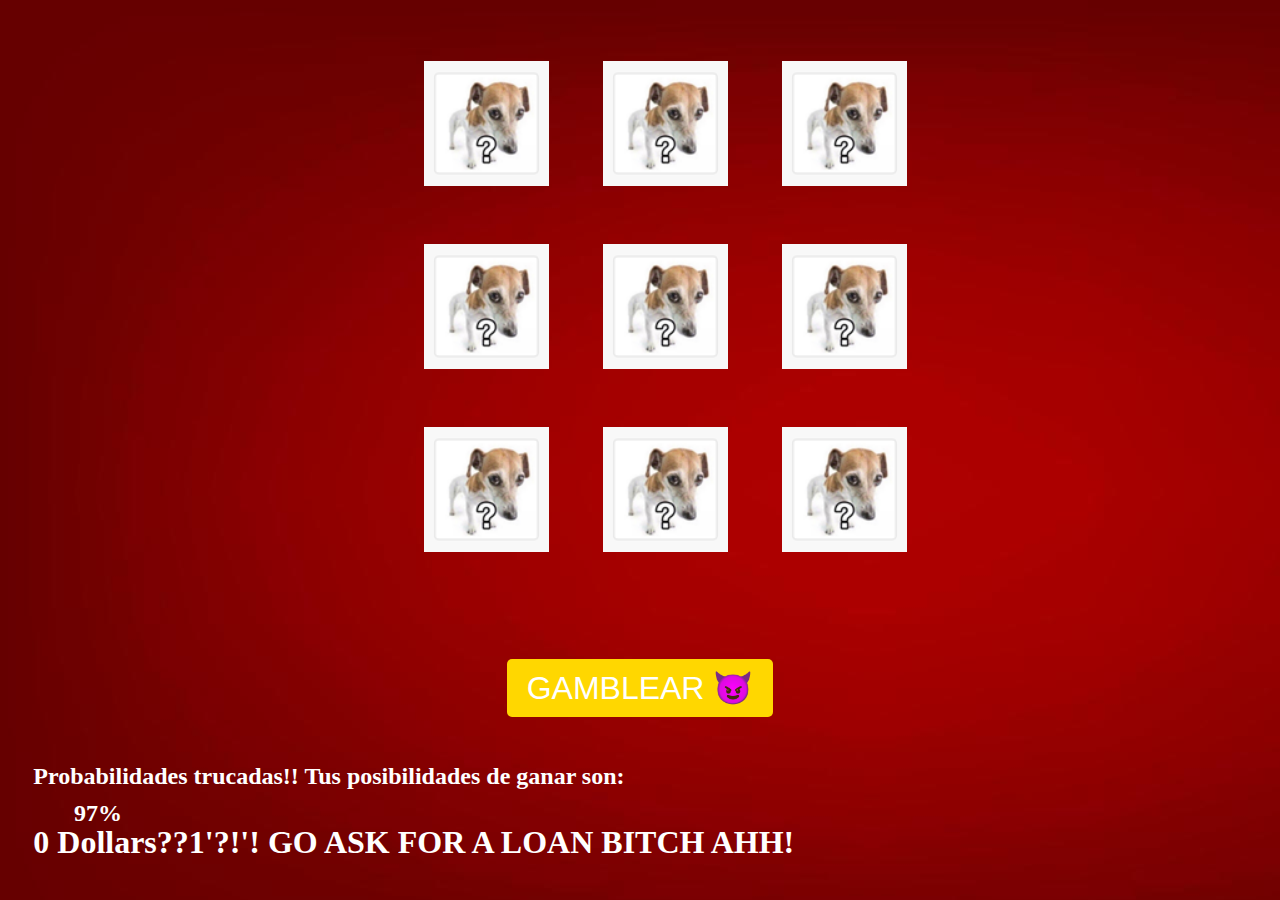
<file: index.html>
<!DOCTYPE html>
<html lang='es'>

<head>
    <meta charset='utf-8'>
    <title>HTML</title>
    <meta name='viewport' content='width=device-width, initial-scale=1.0'>
    <link rel="stylesheet" href="https://cdn.jsdelivr.net/npm/bootstrap@5.3.2/dist/css/bootstrap.min.css"
        integrity="sha384-T3c6CoIi6uLrA9TneNEoa7RxnatzjcDSCmG1MXxSR1GAsXEV/Dwwykc2MPK8M2HN" crossorigin="anonymous">
    <link rel='stylesheet' href='css/styles.css'>
</head>

<body>
    <table id="tabla">
        <tbody id="tbodyt">

        </tbody>
    </table>

<!-- Dinero cayendo, en css comentado tambien -->
    <!-- <div class="container">
        <div class="loader">
        <span></span>
        <span></span>
        <span></span>
          <span></span>
          <span></span>
          <span></span>
          <span></span>
          <span></span>
        <span></span>
        <span></span>
          <span></span>
          <span></span>
          <span></span>
          <span></span>
          <span></span>
        <span></span>
        <span></span>
          <span></span>
          <span></span>
          <span></span>
          <span></span>
          <span></span>
        <span></span>
        <span></span>
          <span></span>
          <span></span>
          <span></span>
          <span></span>
      </div>
    </div> -->

    <button id="gamblear">GAMBLEAR 😈</button><button id="dark_mode" hidden>Dark mode 👨🏿</button><br><br>
    <video id="recompensa" autoplay="true" width="400px" hidden controls>
        Your browser does not support the video tag.
    </video>
    <!-- <video src="vids/money_flying.mp4"></video> -->
    <h2 id="probabilidades">Probabilidades trucadas!! Tus posibilidades de ganar son:</h>
        <div id="probabilidades" class="progress" style="height:14px; width: 800px;">
            <div id="probabilidades" class="progress-bar" style="width:97%;">97%</div>
        </div>
        <img id="ia_black" src="imgs/3.png" width="1920px" height="1080px" hidden>
        <h1 id="gazillion"></h1>
        <script src="js/03juego.js"></script>
        <script src="js/02casilla.js"></script>
        <script src="js/01tablero.js"></script>
        <script src="js/00inicio.js"></script>

</body>

</html>
</file>
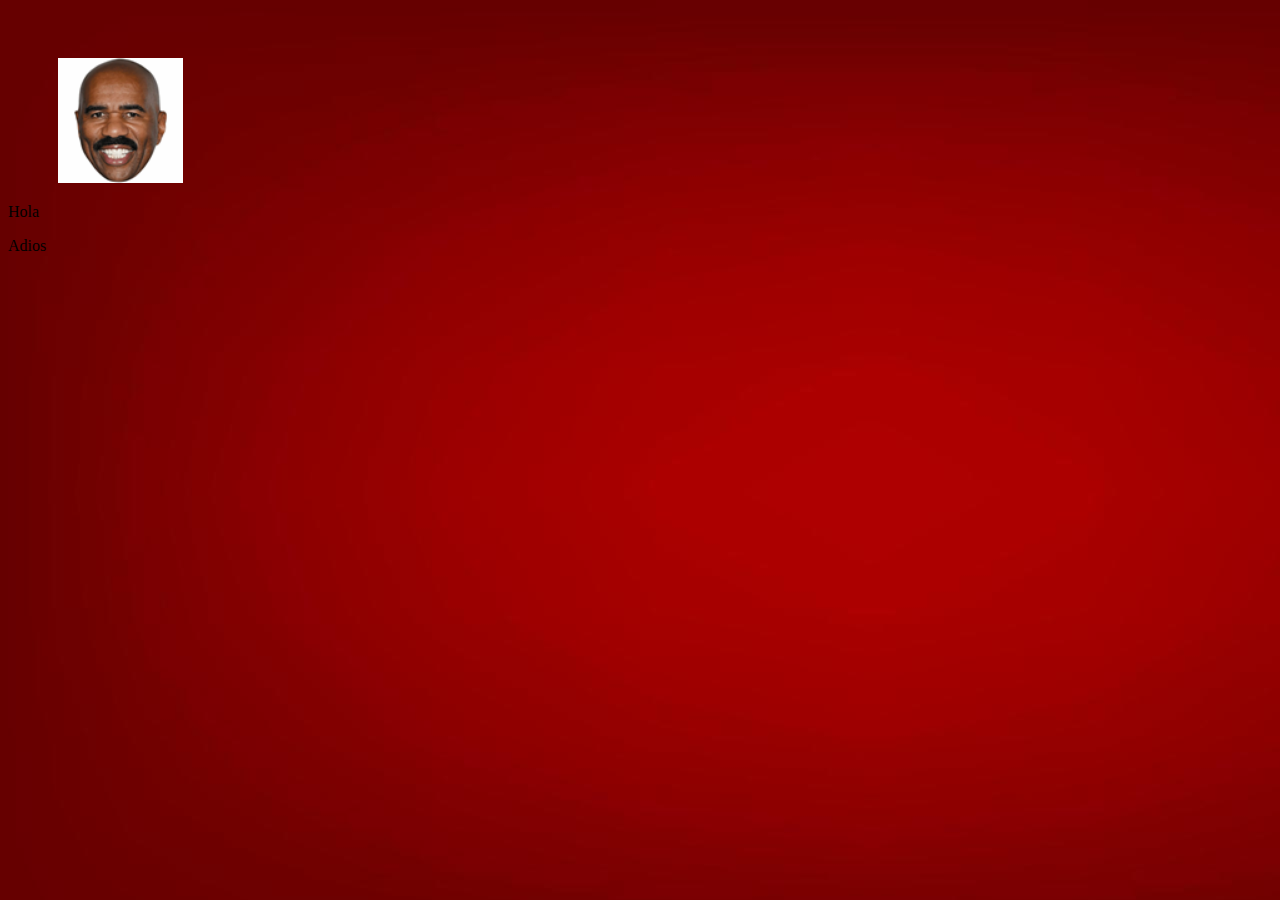
<file: test/index.html>
<!DOCTYPE html>
<html lang='es'>
<head>
<meta charset='utf-8'>
<title>HTML</title>
<meta name='viewport' content='width=device-width, initial-scale=1.0'>
<link rel='stylesheet' href='../css/styles.css'>
</head>
<body>
<img src="../imgs/0.png" id="zoom"></img>
<p>Hola</p>
<p>Adios</p>
<script src="zoom.js"></script>
</body>
</html>
</file>
<file: css/styles.css>
table {
  margin-left: auto;
  margin-right: auto;
  margin-bottom: 100px;
}

img {
  margin-left: 50px;
  margin-top: 50px;
}

body {
  background-image: url("../imgs/background.jpg");
}

#recompensa {
  position: fixed;
  top: 10px;
  right: 10%;

}

img {
  width: 125px;
}

#gamblear {
  background-color: gold;
  color: white;
  padding: 10px 20px;
  font-size: 20px;
  font-size: xx-large;
  border: none;
  border-radius: 5px;
  margin-left: auto;
  margin-right: auto;
  display: block;
}

#ia_black {
    position: fixed;
    top: 0; 
    left: 0;
    width: 100%;
    height: 100%;
    margin-left: 0px;
    margin-top: 0px;
    z-index: 9999;
}

#probabilidades {
  color: white;
  position: relative;
  border: none;
}

#gazillion,
#probabilidades
 {
  color: white;
  position: relative;
  margin-left: 2%;
  margin-top: 10px;
  margin-bottom: 10px;
}



.zoom {
  transition: transform .2s;
  width: 120px;
  height: 120px;
  border: 5px solid yellow;
}
</file>
